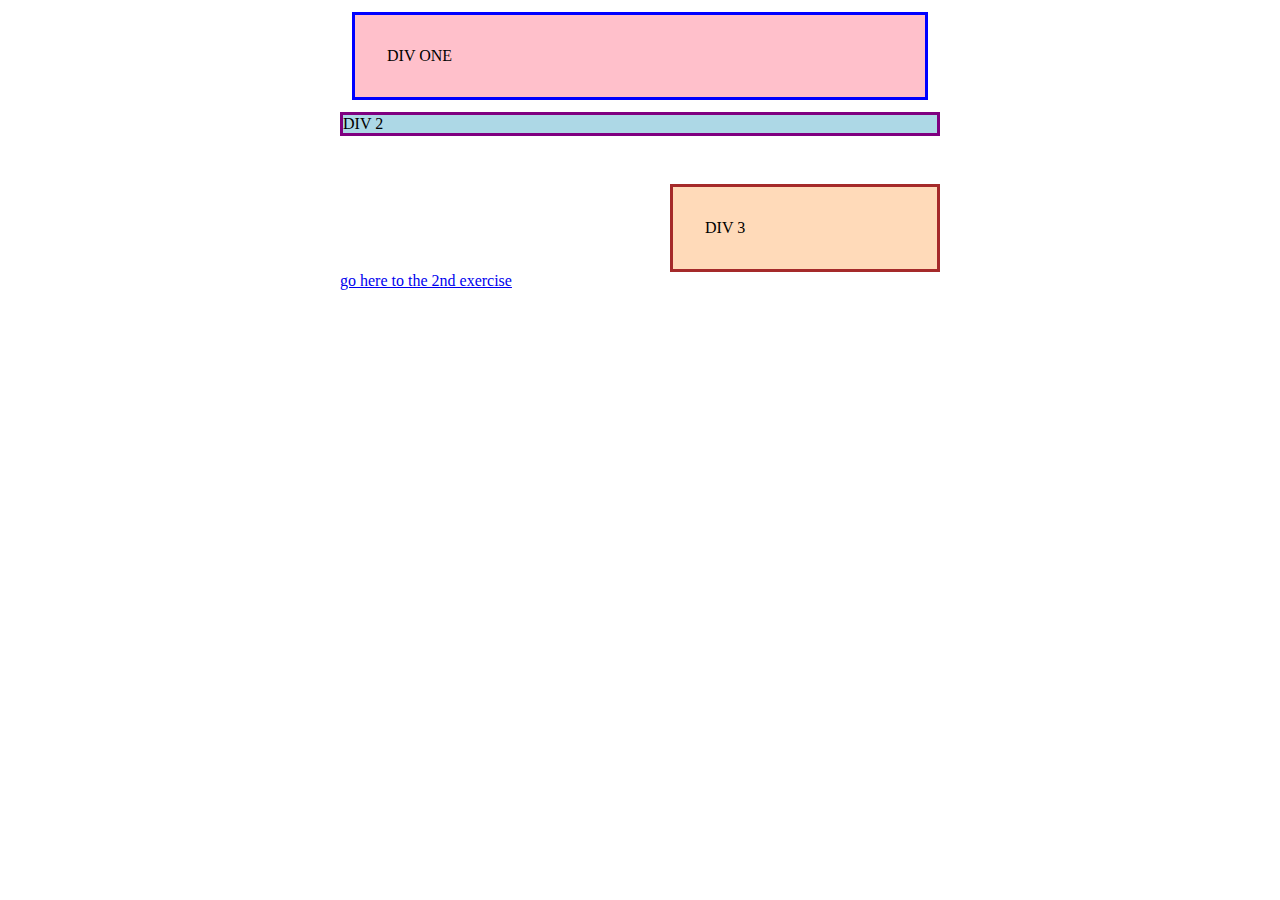
<file: index.html>
<!DOCTYPE html>
<html lang="en">
<head>
    <meta charset="UTF-8">
    <meta http-equiv="X-UA-Compatible" content="IE=edge">
    <meta name="viewport" content="width=device-width, initial-scale=1.0">
    <title>margins and padding</title>
    <link rel="stylesheet" href="style.css">
</head>
<body>
    <div class="one"> 
        DIV ONE
    </div>
    <div class="two">
        DIV 2
    </div>
    <div class="three"> 
        DIV 3
    </div>

    <a href="margin2/margin2.html">go here to the 2nd exercise</a>
</body>
</html>
</file>
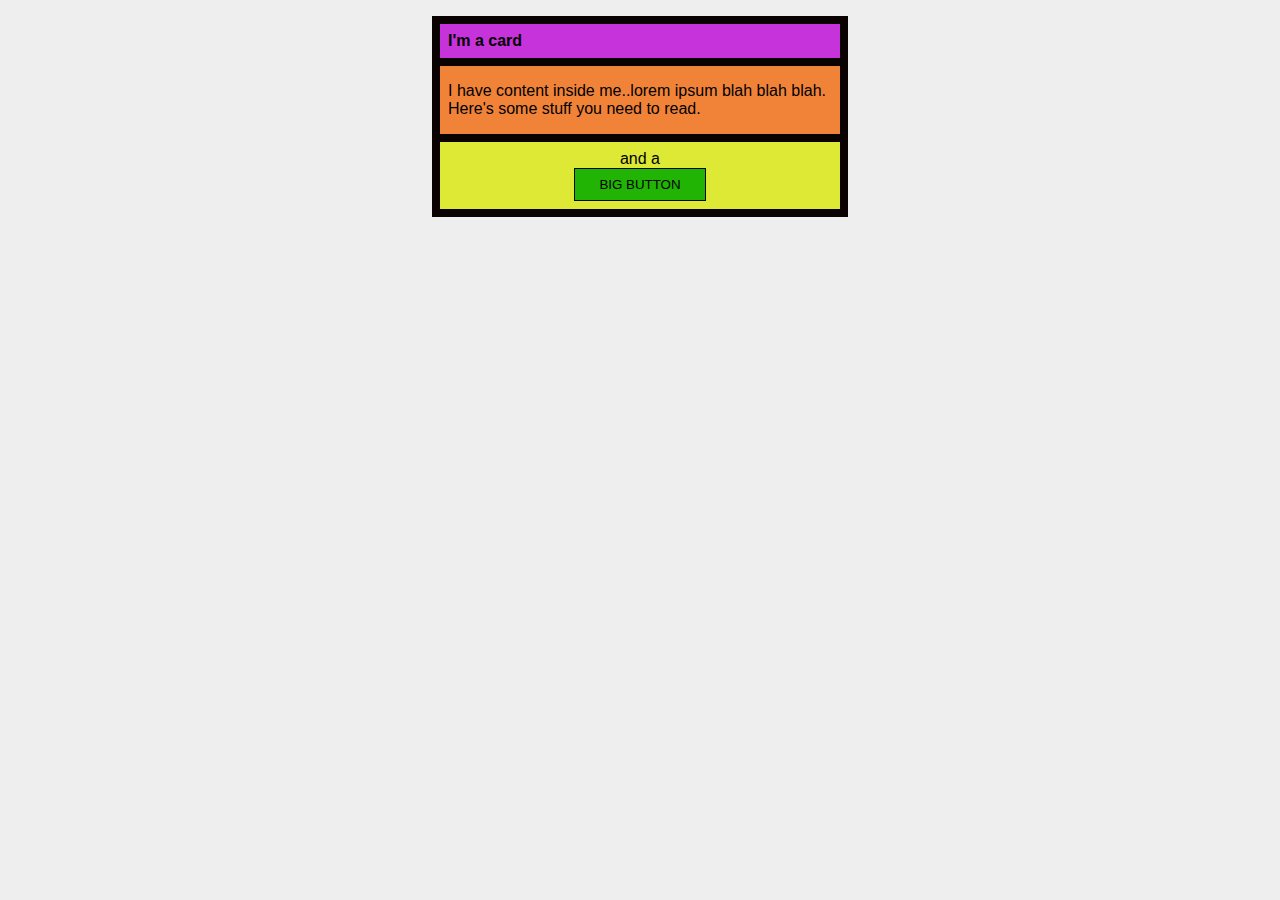
<file: margin2/margin2.html>
<!DOCTYPE html>
<html lang="en">
<head>
    <meta charset="UTF-8">
    <meta http-equiv="X-UA-Compatible" content="IE=edge">
    <meta name="viewport" content="width=device-width, initial-scale=1.0">
    <title>margin2</title>
    <link rel="stylesheet" href="../style.css">
</head>
<body class="body2">
    <div class="card">
        <h1 class="title">I'm a card</h1>
        <div class="content">I have content inside me..lorem ipsum blah blah blah. Here's some stuff you need to read.</div>
        <div class="button-container">and a <button>BIG BUTTON</button></div>
      </div>
</body>
</html>
</file>
<file: style.css>
body {
    max-width: 600px;
    margin: 0 auto;
  } 
  
  .one {
    background: pink;
    border: 3px solid blue;
    /* CHANGE ME */
    padding: 32px;
    margin: 12px;
  }
  
  .two {
    background: lightblue;
    border: 3px solid purple;
    /* CHANGE ME */
    margin-bottom: 48px;
  }
  
  .three {
    background: peachpuff;
    border: 3px solid brown;
    width: 200px;
    /* CHANGE ME */
    padding: 32px;
    margin-left: auto;
  }

  .body2 {
    background: rgb(238, 238, 238);
    font-family: sans-serif;
  }

  .card {
    padding: 8px;
    width: 400px;
    background: rgb(10, 1, 1);
    margin: 16px auto;
  }
  
  .title {
    margin-top: 0;
    margin-bottom: 8px;
    font-size: 16px;
    padding: 8px;
    background: #c633da;
  }
  
  .content {
    margin-bottom: 8px;
    padding: 16px 8px;
    background: #f18339;
  }
  
  .button-container {
    text-align: center;
    padding: 8px;
    background: #dde934;
  }
  
  button {
    display: block;
    margin: 0 auto;
    padding: 8px 24px;
    background: rgb(33, 180, 4);
    border: 1px solid rgb(7, 6, 6);
  }
</file>
